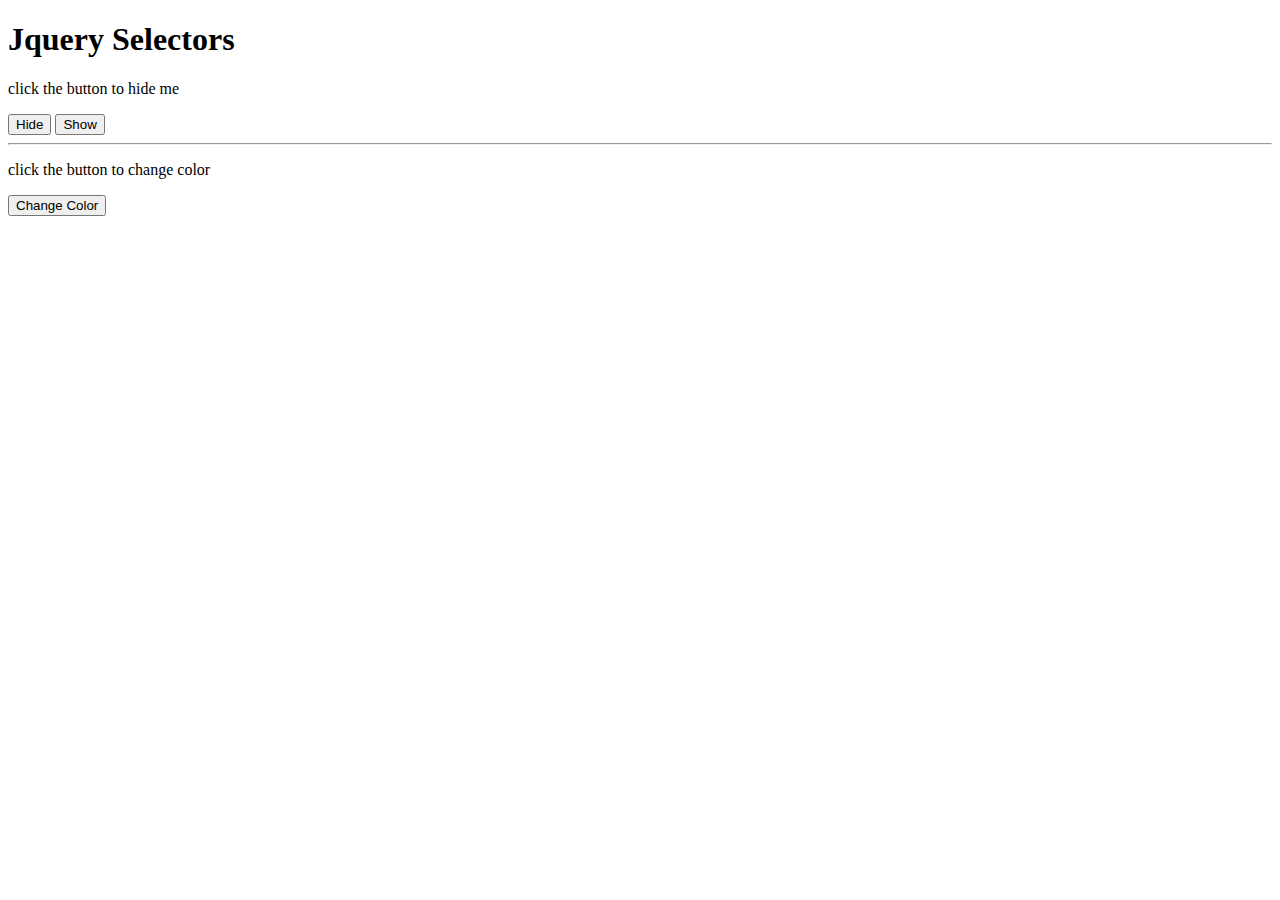
<file: 01-selector/index.html>
<!DOCTYPE html>
<html>
<head>
	<meta charset="utf-8">
	<meta http-equiv="X-UA-Compatible" content="IE=edge">
	<title></title>
	<link rel="stylesheet" href="">
</head>
<body>
	
	<h1 id="heading">Jquery Selectors</h1>

	<p class="p1">click the button to hide me</p>
	<button class="buttonHide">Hide</button>
	<button class="buttonShow">Show</button>

	<hr>
	<p id="p2">click the button to change color</p>
	<button id="buttonChange">Change Color</button>


	<!-- ===js file ======-->
	<script src="js/jquery-3.4.1.min.js" type="text/javascript"></script>
	<!-- <script src="js/main.js" type="text/javascript"></script> -->

	<script type="text/javascript">
		$(document).ready(function(){
			
			// class selector	
			$(".buttonHide").click(function(){
				$(".p1").hide();
			});
			$(".buttonShow").click(function(){
				$(".p1").show();
			});

			//id selector
			$("#buttonChange").click(function(){
				$("#p2").css('color','red');
			});

		});
	</script>
</body>
</html>
</file>
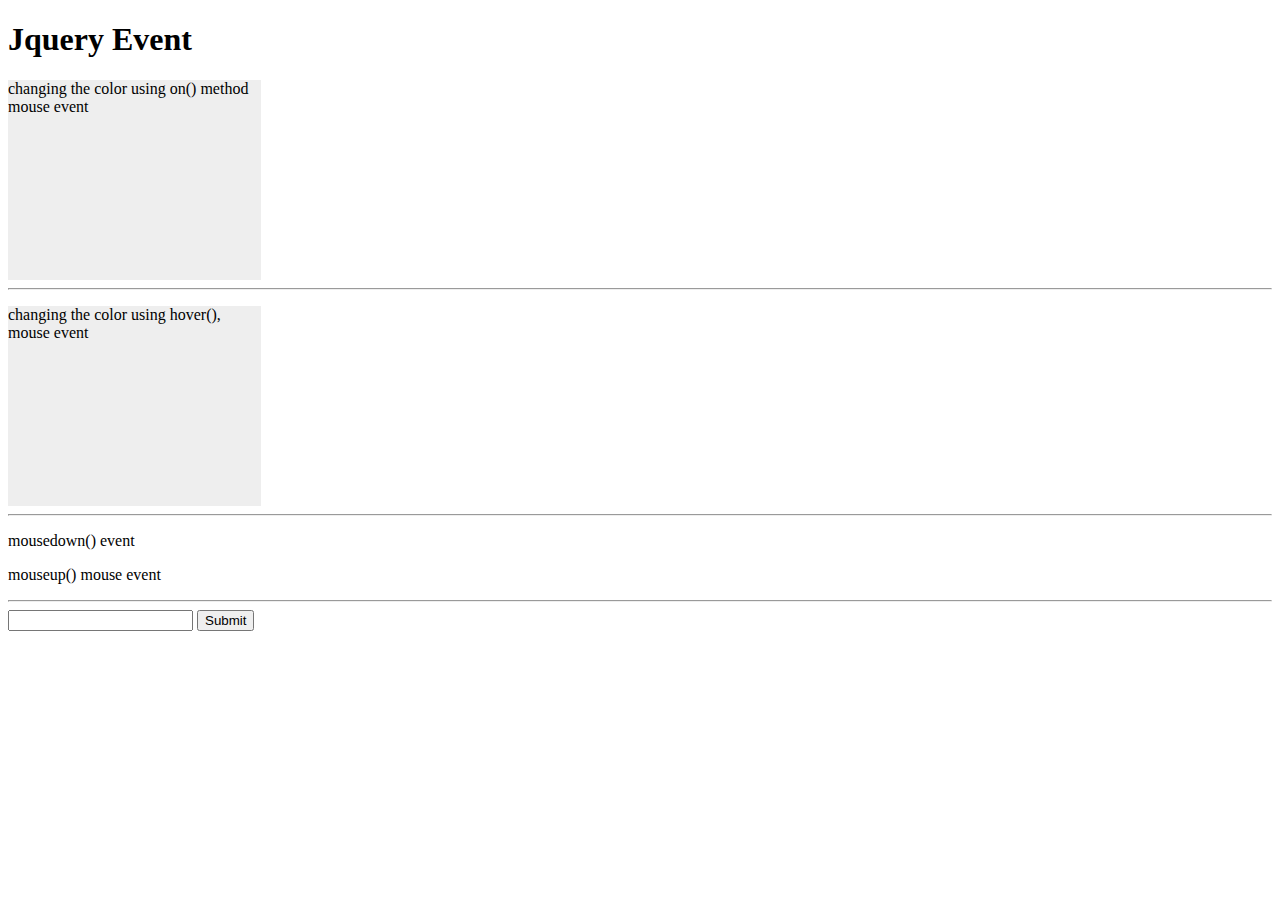
<file: 02-event/index.html>
<!DOCTYPE html>
<html>
<head>
	<meta charset="utf-8">
	<meta http-equiv="X-UA-Compatible" content="IE=edge">
	<title>Event</title>
	<link rel="stylesheet" href="style.css">
</head>
<body>
	
	<h1 id="heading">Jquery Event</h1>
	
	<div id="container1">
		<p >changing the color using on() method mouse event</p>
	</div>
	

	<hr>
	<div id="container2">
		<p >changing the color using hover(), mouse event</p>
	</div>

	<hr>
	<div>
		<p id="down" > mousedown() event</p>
		<p id="up" > mouseup() mouse event</p>
	</div>

	<hr>
	<div>
		<input class="myInput" type="text" name="name">

		<button type="submit">Submit</button>
	</div>	


	<!-- ===js file ======-->
	<script src="js/jquery-3.4.1.min.js" type="text/javascript"></script>
	<!-- <script src="js/main.js" type="text/javascript"></script> -->

	<script type="text/javascript">
		$(document).ready(function(){

			// on() method attaches one or more method
			$("#container1").on({
				mouseenter:function(){
					$(this).css('background','#00ff00');
				},
				mouseleave:function(){
					$(this).css('background','#ff0000');
				},
				click:function(){
					alert('clicked inside the container');
				}
			});

			//hover() method takes two function combination of mouseenter & mouseleave
			$("#container2").hover(function(){
				$(this).css('background','blue');
			},
			function(){
				$(this).css('background','yellow');
			});	

			//mousedown(),mouseup()
			$("#down").mousedown(function(){
				alert('mouse click is pressed inside div');
			});
			$("#up").mouseup(function(){
				alert('mouse click is released');
			});

			//form event
			$(".myInput").on({
				focus:function(){
					$(this).css({"border":"5px solid pink", "background":"yellow" });
				},
				blur:function(){
					$(this).css({"border":"1px solid #ddd", "background":"white"});
				}
			});

		});
	</script>
</body>
</html>
</file>
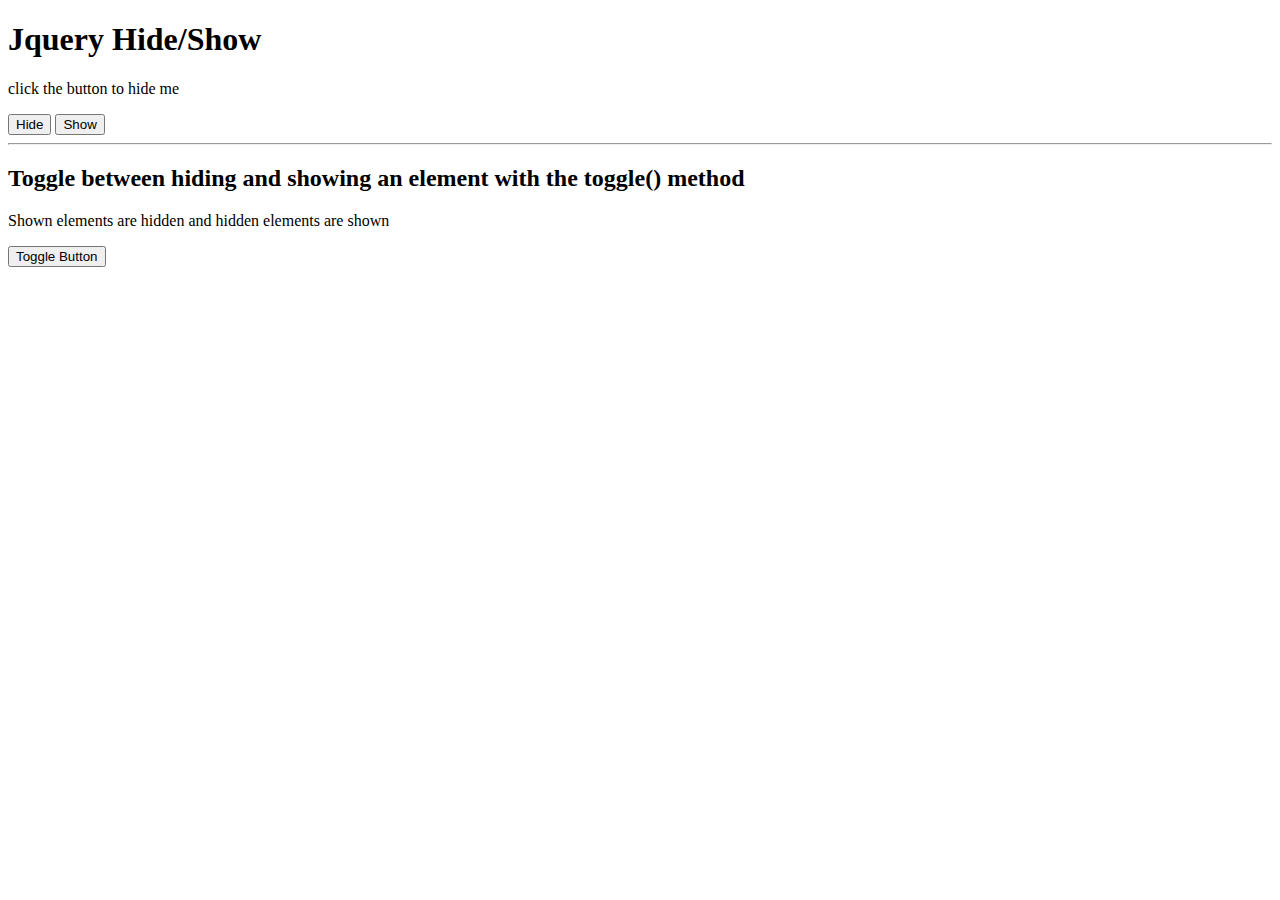
<file: 03-hide_show_toggle/index.html>
<!DOCTYPE html>
<html>
<head>
	<meta charset="utf-8">
	<meta http-equiv="X-UA-Compatible" content="IE=edge">
	<title>Toggle</title>
	<link rel="stylesheet" href="">
</head>
<body>
	
	<h1 id="heading">Jquery Hide/Show</h1>

	<p class="p1">click the button to hide me</p>
	<button class="buttonHide">Hide</button>
	<button class="buttonShow">Show</button>

	<hr>
	<h2> Toggle between hiding and showing an element with the toggle() method</h2>
	<p> Shown elements are hidden and hidden elements are shown</p>
	<button class="buttonToggle">Toggle Button</button>


	<!-- ===js file ======-->
	<script src="js/jquery-3.4.1.min.js" type="text/javascript"></script>
	<!-- <script src="js/main.js" type="text/javascript"></script> -->

	<script type="text/javascript">
		$(document).ready(function(){
			
			// hide/show with speed	
			$(".buttonHide").click(function(){
				$(".p1").hide(1000);
			});
			$(".buttonShow").click(function(){
				$(".p1").show(1000);
			});

			//toggle button
			$(".buttonToggle").click(function(){
				$("h2").toggle(1000);
				$("p").toggle(1000);
			});

		});
	</script>
</body>
</html>
</file>
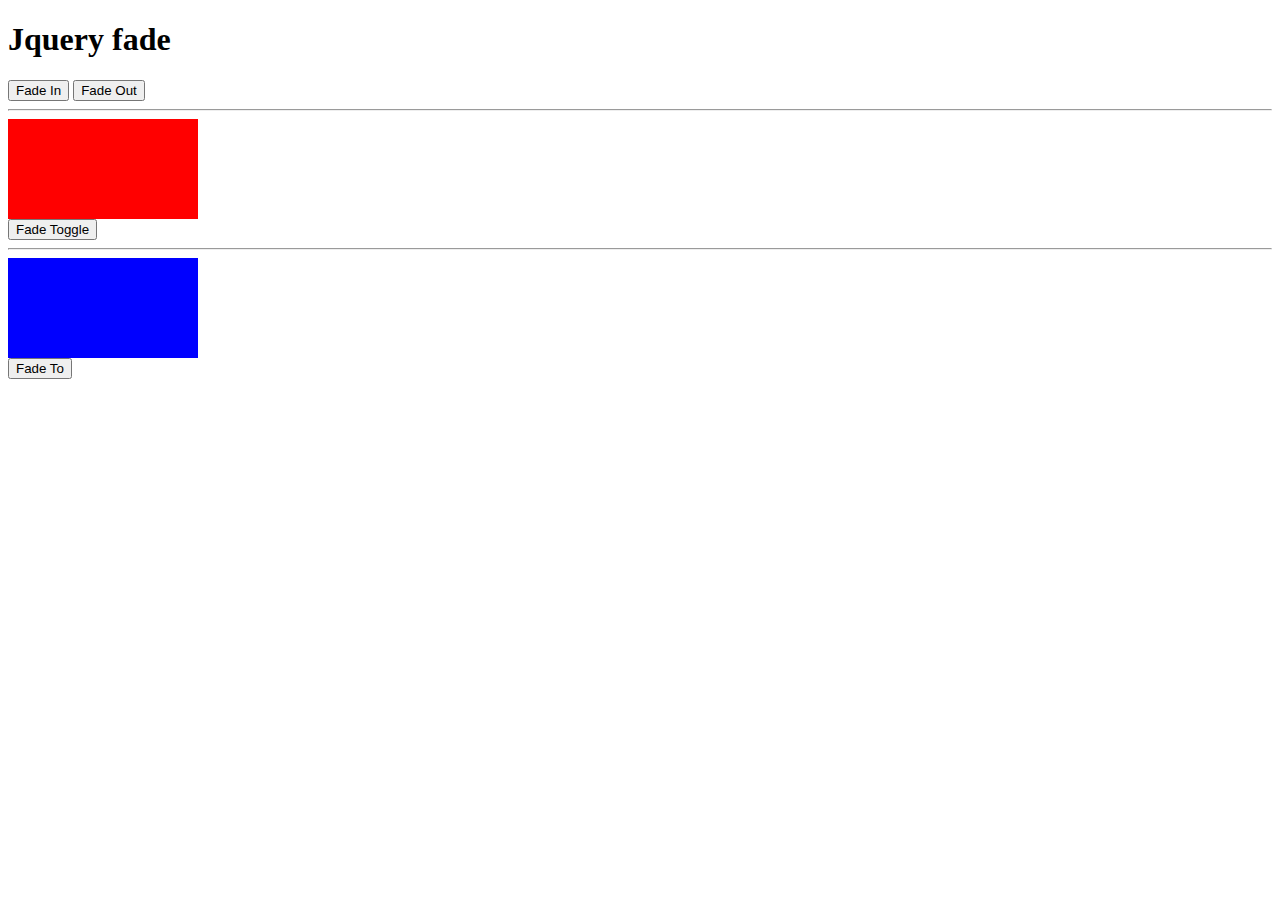
<file: 04-fade/index.html>
<!DOCTYPE html>
<html>
<head>
	<meta charset="utf-8">
	<meta http-equiv="X-UA-Compatible" content="IE=edge">
	<title>Fade</title>
	<link rel="stylesheet" href="style.css">
</head>
<body>
	
	<h1 id="heading">Jquery fade</h1>

	<div id="box1"></div>
	<button id="buttonFadeIn" type="button">Fade In</button>
	<button id="buttonFadeOut" type="button">Fade Out</button>

	<hr>
	<div id="box2"></div>
	<button id="buttonFadeToggle" type="button">Fade Toggle</button>

	<hr>
	<div id="box3"></div>
	<button id="buttonFadeTo" type="button">Fade To</button>
	

	<!-- ===js file ======-->
	<script src="js/jquery-3.4.1.min.js" type="text/javascript"></script>
	<!-- <script src="js/main.js" type="text/javascript"></script> -->

	<script type="text/javascript">
		$(document).ready(function(){
			
			// hide/show with speed	
			$("#buttonFadeIn").click(function(){
				$("#box1").fadeIn(1000);
			});
			$("#buttonFadeOut").click(function(){
				$("#box1").fadeOut(1000);
			});

			//fade toggle is fadeIn and out together
			$("#buttonFadeToggle").click(function(){
				$("#box2").fadeToggle(2000);
			});

			//fadeTo reduce opacity between 0 to 1. we can also pass a function parameter
			$("#buttonFadeTo").click(function(){
				$("#box3").fadeTo(2000,0.25,function(){
					//after reduce opacity take some action
					$(this).text('box opacity is low !!');
				});
			});
		});
	</script>
</body>
</html>
</file>
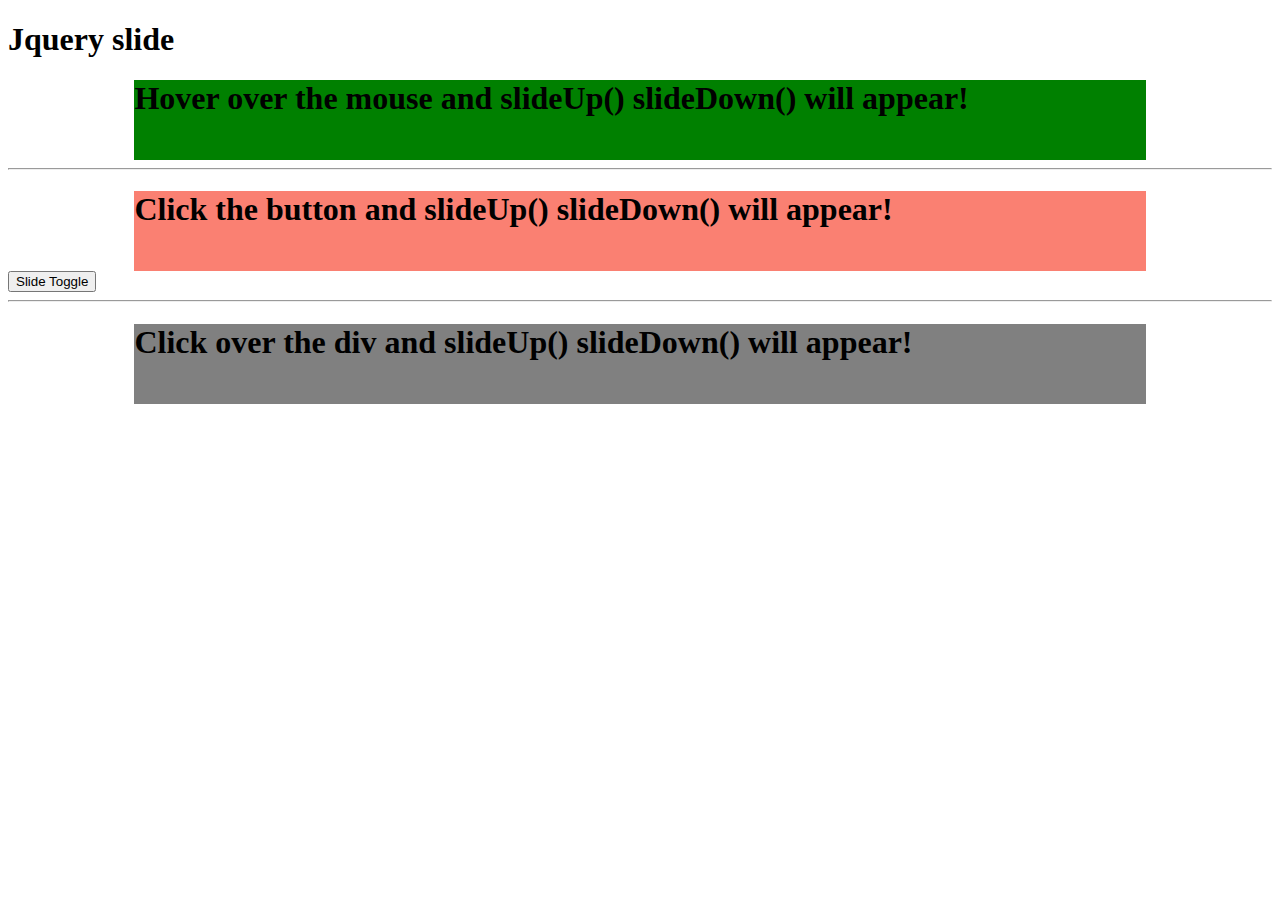
<file: 05-slide/index.html>
<!DOCTYPE html>
<html>
<head>
	<meta charset="utf-8">
	<meta http-equiv="X-UA-Compatible" content="IE=edge">
	<title>Slide</title>
	<link rel="stylesheet" href="style.css">
</head>
<body>
	
	<h1 id="heading">Jquery slide</h1>

	<div id="box1">
		<h1>Hover over the mouse and slideUp() slideDown() will appear!</h1>
	</div>

	<hr>
	<div id="box2">
		<h1>Click the button and slideUp() slideDown() will appear!</h1>
	</div>
	<button id="buttonSlideToggle">Slide Toggle</button>

	<hr>
	<div id="box3">
		<h1>Click over the div and slideUp() slideDown() will appear!</h1>
	</div>


	<!-- ===js file ======-->
	<script src="js/jquery-3.4.1.min.js" type="text/javascript"></script>
	<!-- <script src="js/main.js" type="text/javascript"></script> -->

	<script type="text/javascript">
		$(document).ready(function(){
			
			//first hover In,then out
			$("#box1").hover(function(){
				//slideUp the entire div when hover In
				$(this).slideUp(2000);
			},function(){
				//slideDown the entire div when hover out
				$(this).slideDown(2000);
			});


			//click event
			$("#buttonSlideToggle").click(function(){
				$("#box2").slideToggle(2500);
			});


			//slideToggle without button clicking
			$("#box3").click(function(){
				$(this).slideToggle(2500);
			});
		});
	</script>
</body>
</html>
</file>
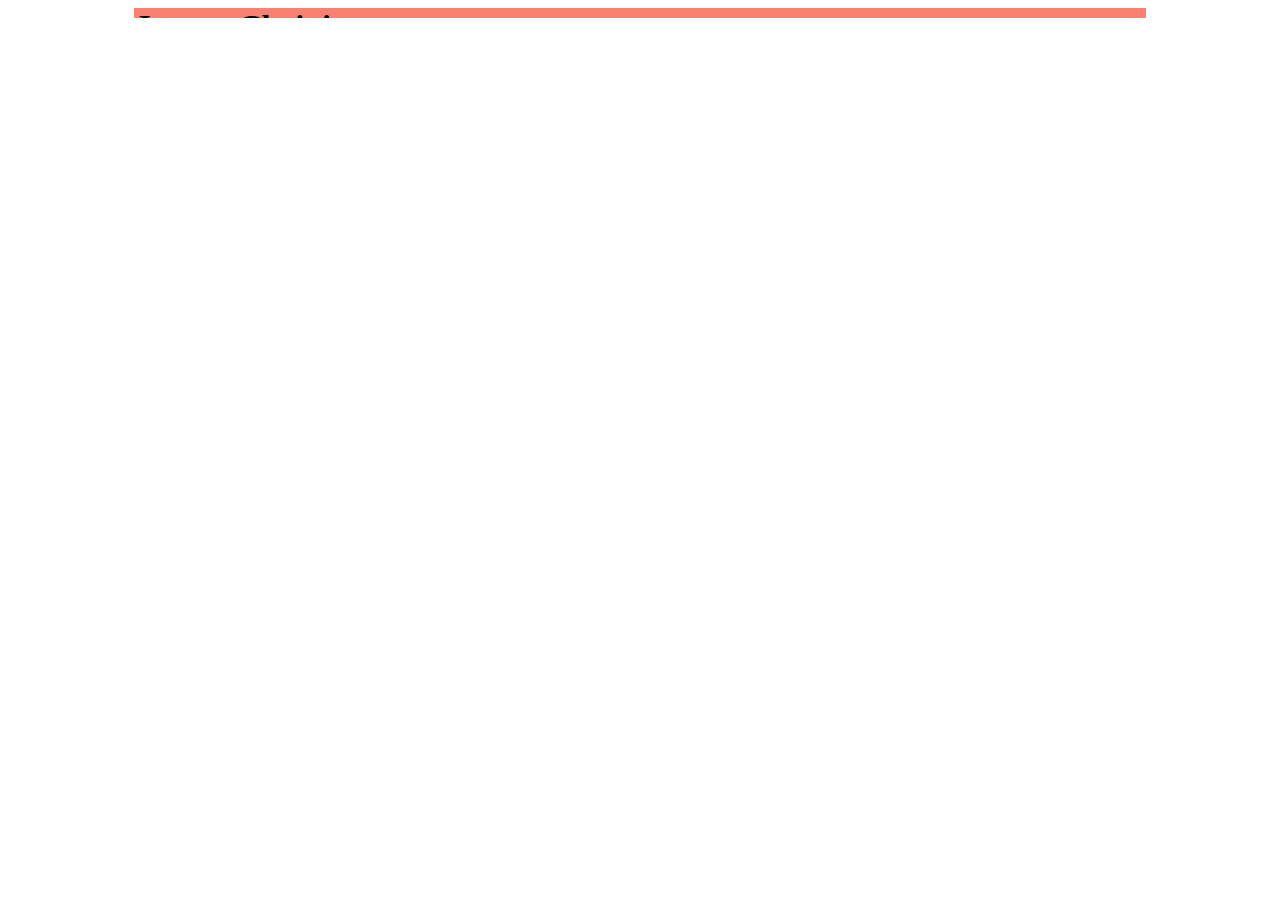
<file: 06-chaining/index.html>
<!DOCTYPE html>
<html>
<head>
	<meta charset="utf-8">
	<meta http-equiv="X-UA-Compatible" content="IE=edge">
	<title>Chaining</title>
	<link rel="stylesheet" href="style.css">
</head>
<body>
	
	<h1 id="heading"></h1>


	<!-- ===js file ======-->
	<script src="js/jquery-3.4.1.min.js" type="text/javascript"></script>
	<!-- <script src="js/main.js" type="text/javascript"></script> -->

	<script type="text/javascript">
		$(document).ready(function(){
			
			//adding multiple methods together
			$("#heading").text('Jquery Chaining').slideDown(2500).fadeOut(1000);

		});
	</script>
</body>
</html>
</file>
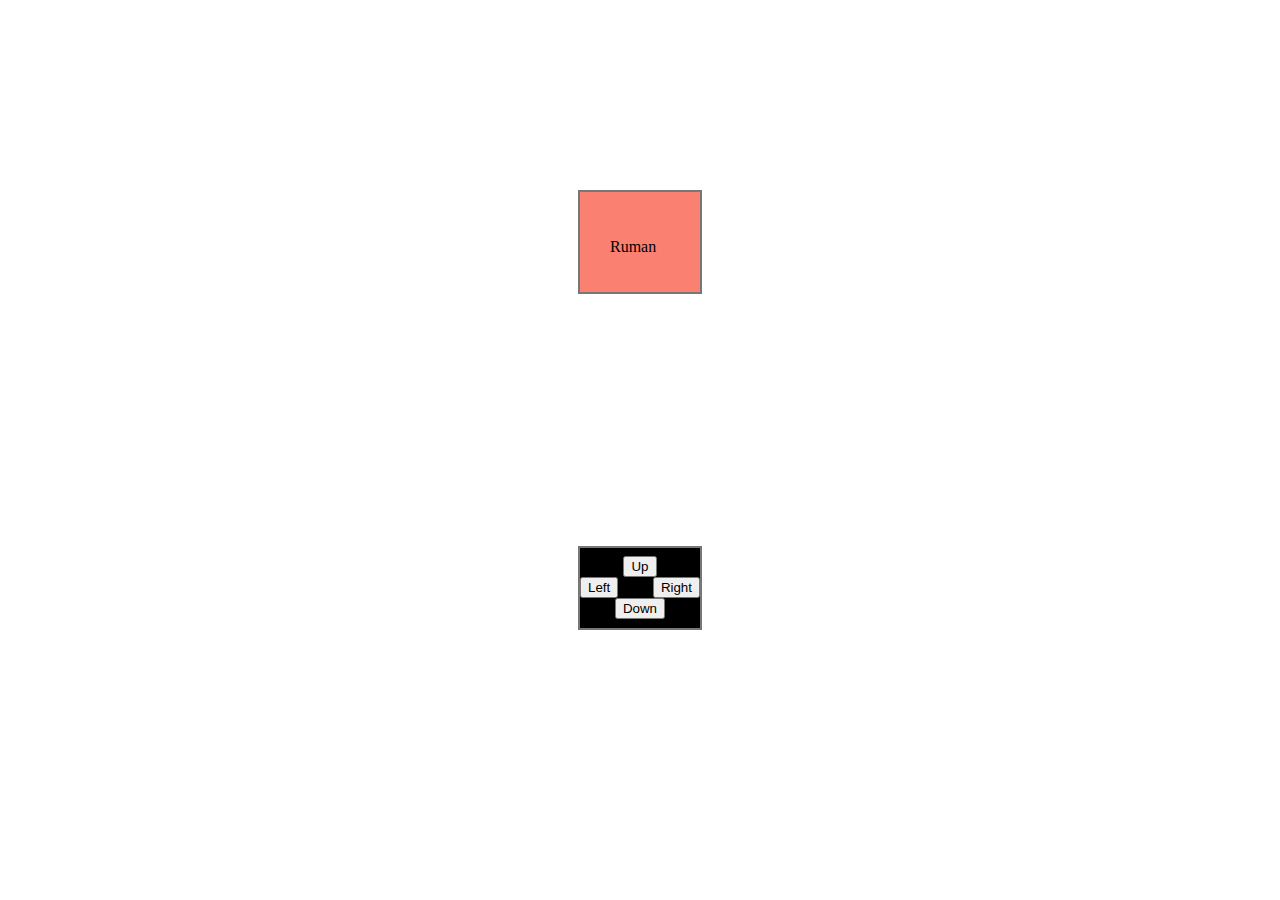
<file: 07-animate/index.html>
<!DOCTYPE html>
<html>
<head>
	<meta charset="utf-8">
	<meta http-equiv="X-UA-Compatible" content="IE=edge">
	<title>Chaining</title>
	<link rel="stylesheet" href="style.css">
</head>
<body>
	
	<div class="box">
		<p>Ruman</p>
	</div>

	<div class="navArrows">
		<button id="up">Up</button>
		<button id="left">Left</button>
		<button id="right">Right</button>
		<button id="down">Down</button>
	</div>


	<!-- ===js file ======-->
	<script src="js/jquery-3.4.1.min.js" type="text/javascript"></script>
	<!-- <script src="js/main.js" type="text/javascript"></script> -->

	<script type="text/javascript">
		$(document).ready(function(){
			
			//animate basic structure
			// $(".box").animate({}, function(){});
			
			$("#up").click(function(){
				
				$(".box").animate({
					top:"-=40px",
					opacity:"+=0.1"
				}, function(){
					//take action when animation is complete
				});

			}); //end up

			$("#down").click(function(){
				
				$(".box").animate({
					top:"+=40px",
					opacity:"-=0.1"
				}, function(){
					//take action when animation is complete
				});

			}); //end down


			$("#left").click(function(){
				
				$(".box").animate({
					left:"-=40px",
					fontSize:"+=2px"
				}, function(){
					//take action when animation is complete
				});

			}); //end up	

			$("#right").click(function(){
				
				$(".box").animate({
					left:"+=40px",
					fontSize:"-=2px"
				}, function(){
					//take action when animation is complete
				});

			}); //end up									

		});
	</script>
</body>
</html>
</file>
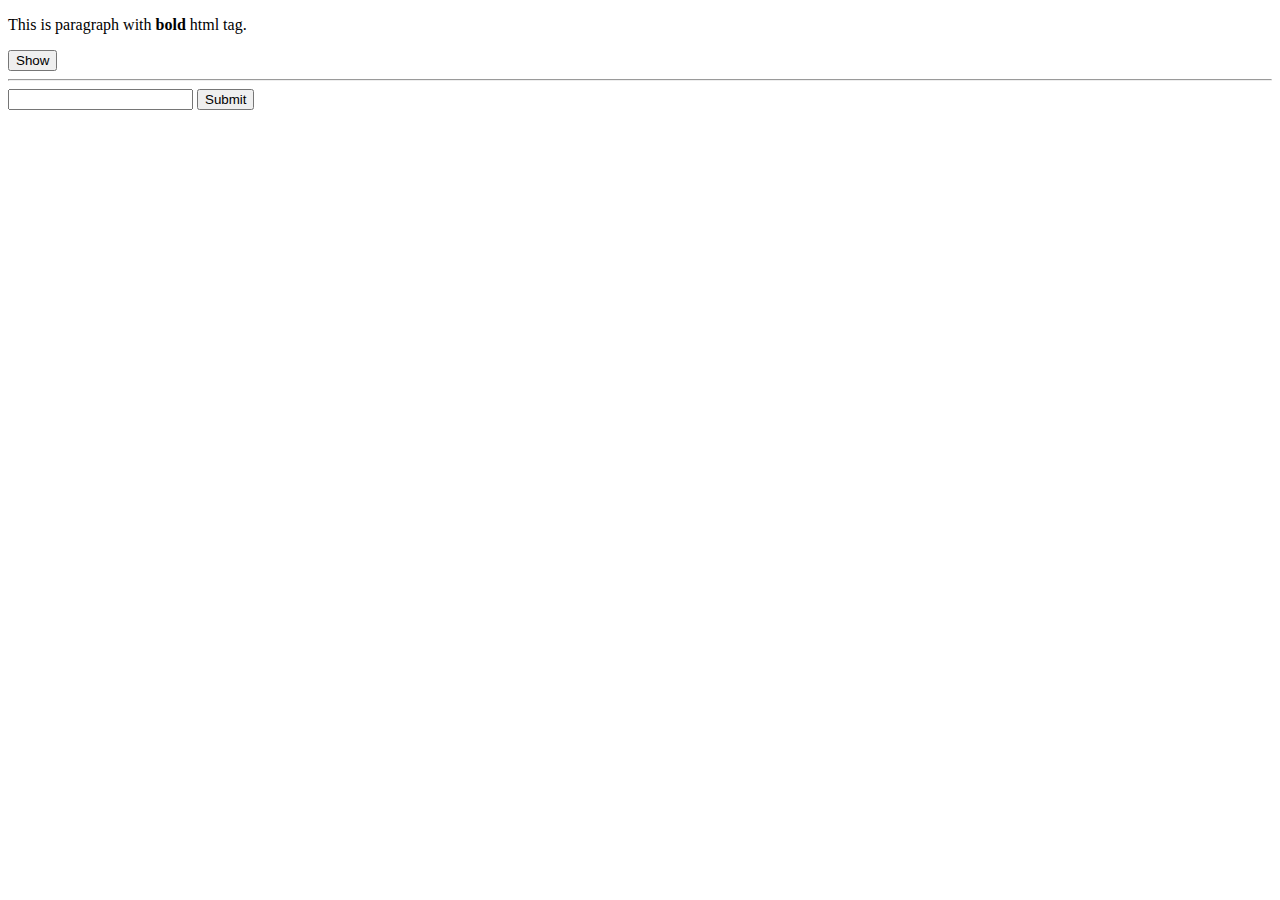
<file: 08-get/index.html>
<!DOCTYPE html>
<html>
<head>
	<meta charset="utf-8">
	<meta http-equiv="X-UA-Compatible" content="IE=edge">
	<title>GET</title>
	<link rel="stylesheet" href="style.css">
</head>
<body>
	
	<p id="p1">This is paragraph with <b>bold</b> html tag. </p>
	<button id="buttonShow">Show</button>

	<hr>
	<input type="text" name="name" id="input">
	<button id="buttonSubmit">Submit</button>

	<h1 id="heading1"></h1>


	<!-- ===js file ======-->
	<script src="js/jquery-3.4.1.min.js" type="text/javascript"></script>
	<!-- <script src="js/main.js" type="text/javascript"></script> -->

	<script type="text/javascript">
		$(document).ready(function(){
			
			//text() only displays text, html() displays with html tag
			$("#buttonShow").click(function(){
				alert($("#p1").text());
				alert($("#p1").html()); //
			});

			//get input value
			$("#buttonSubmit").on('click',function(){
				var value = $("#input").val();
				$("#heading1").text(value); //display as text
			});

		});
	</script>
</body>
</html>
</file>
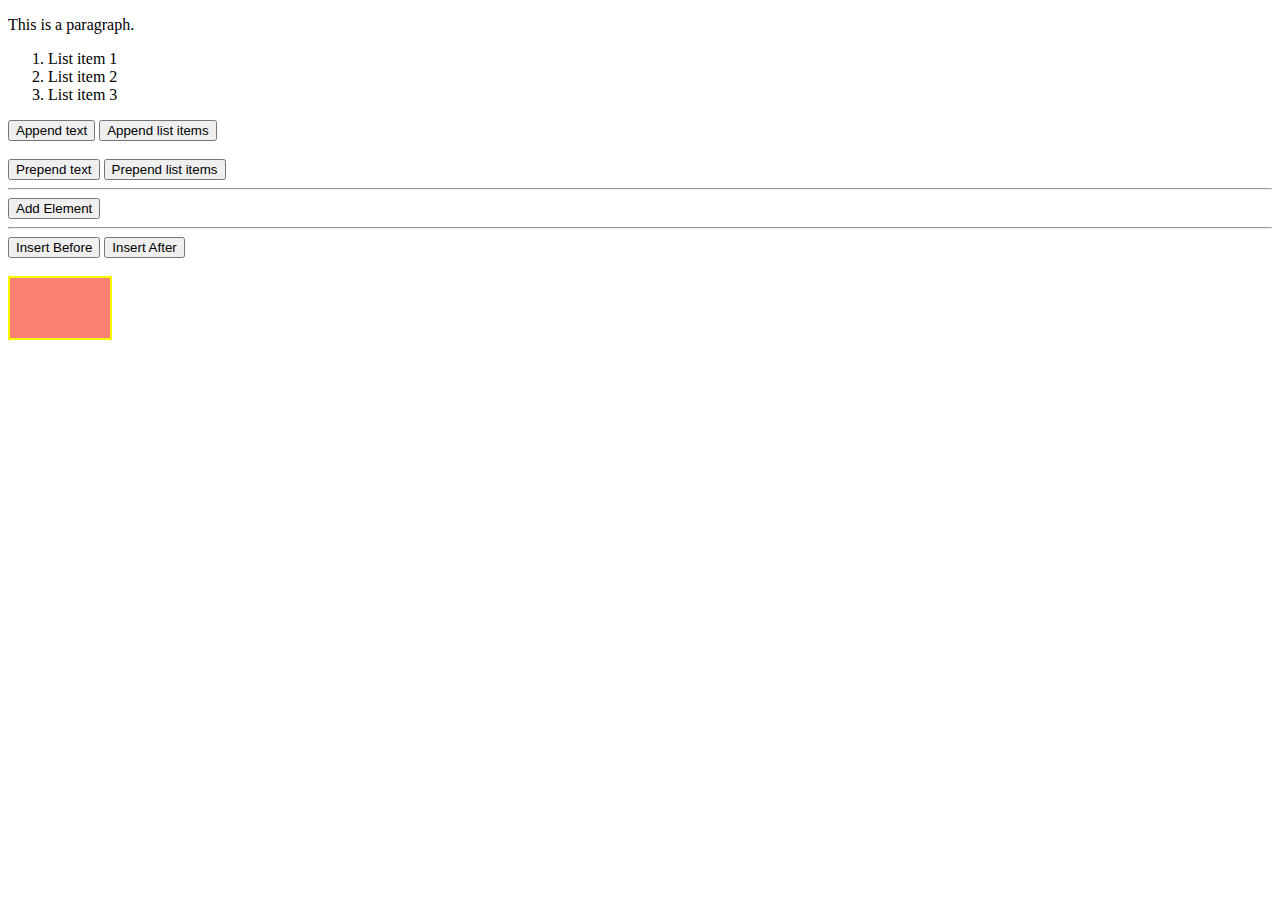
<file: 09-add/index.html>
<!DOCTYPE html>
<html>
<head>
	<meta charset="utf-8">
	<meta http-equiv="X-UA-Compatible" content="IE=edge">
	<title>Add</title>
	<link rel="stylesheet" href="style.css">
</head>
<body>
	
	<p>This is a paragraph.</p>

	<ol id="myList">
	  <li>List item 1</li>
	  <li>List item 2</li>
	  <li>List item 3</li>
	</ol>

	<button id="btn1">Append text</button>
	<button id="btn2">Append list items</button>

	<br><br>
	<button id="btn3"> Prepend text</button>
	<button id="btn4">Prepend list items</button>

	<hr>
	<button onclick="appendText()">Add Element</button>	
	<div id="myDiv"> </div>

	<hr>
	<button id="btn5"> Insert Before </button>
	<button id="btn6"> Insert After </button>
	<br><br>
	<div id="divBox"> </div>

	<!-- ===js file ======-->
	<script src="js/jquery-3.4.1.min.js" type="text/javascript"></script>
	<!-- <script src="js/main.js" type="text/javascript"></script> -->

	<script type="text/javascript">
		$(document).ready(function(){
			
			//append text/html
			$("#btn1").on('click',function(){
				$("p").append("<b> Appended Text </b>");
			});

			$("#btn2").on('click',function(){
				$("#myList").append("<li>Appended List</li>");
			});

			//prepend text/html
			$("#btn3").on('click',function(){
				$("p").prepend("<b> Prepend Text. </b>")
			});

			$("#btn4").on('click',function(){
				$("#myList").prepend("<li> Prepend List </li>");
			});

			//insert before,after
			$("#btn5").on('click',function(){
				$("#divBox").before("<b>Inserted Before</b>");
			});

			$("#btn6").on('click',function(){
				$("#divBox").after("<i>Inserted after</i>");
			});

		});

		//append sevaral text
		function appendText(){
			var text1 = "<h1> Heading </h1>"; //text with html

			var text2 = $("<p> </p>").text("small paragraph"); //text with jquery

			var text3 = document.createElement("h3");
			text3.innerHTML = "Another heading Tag"; //text with DOM

			$("#myDiv").append(text1,text2,text3); //append new elements
		}

	</script>
</body>
</html>
</file>
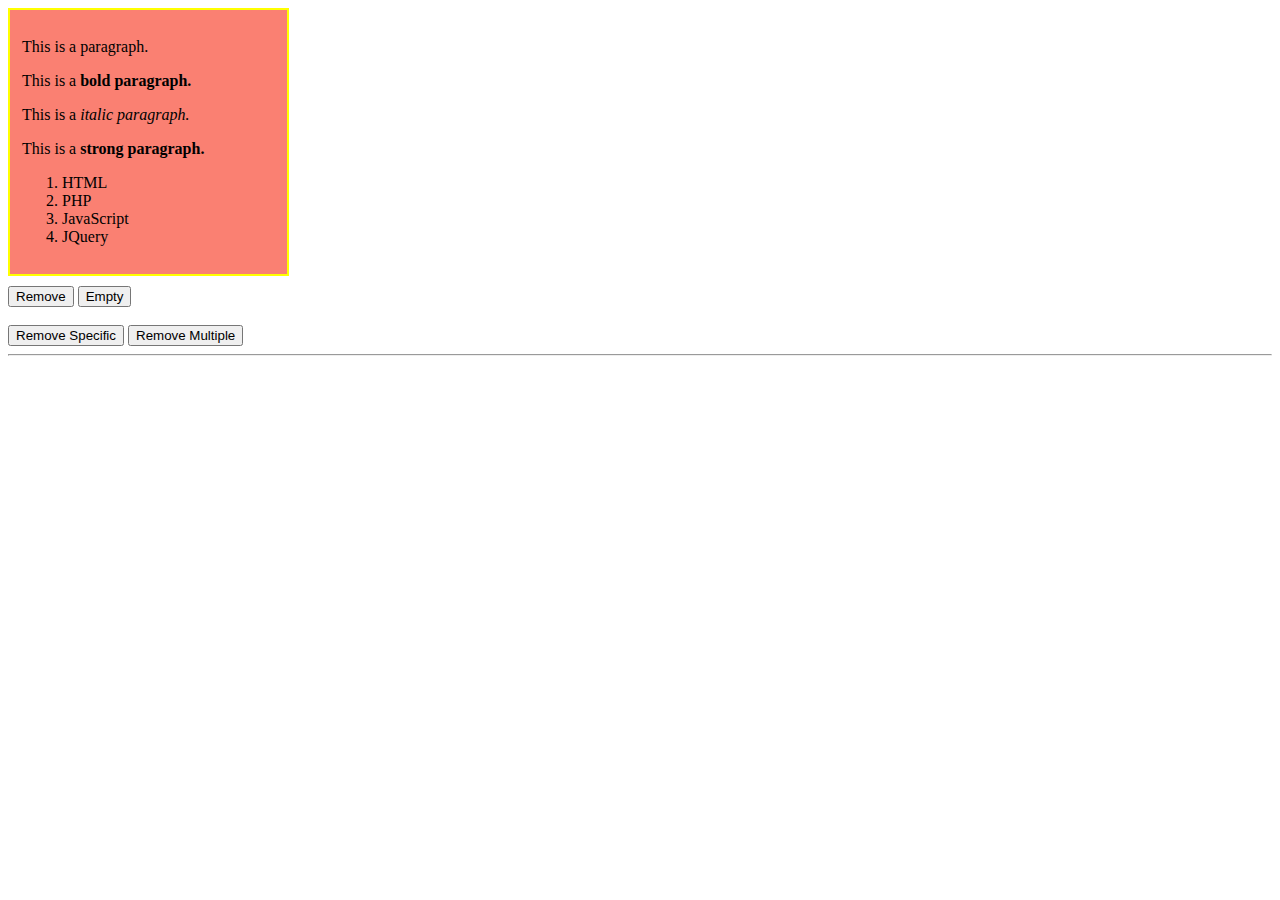
<file: 10-remove/index.html>
<!DOCTYPE html>
<html>
<head>
	<meta charset="utf-8">
	<meta http-equiv="X-UA-Compatible" content="IE=edge">
	<title>Remove</title>
	<link rel="stylesheet" href="style.css">
</head>
<body>

	<div id="box">

		<p>This is a paragraph.</p>
		<p class="demo">This is a <b> bold paragraph.</b> </p>
		<p class="test">This is a <i> italic paragraph.</i></p>
		<p class="strong">This is a <strong> strong paragraph.</strong></p>


		<ol id="myList">
		  <li class="html">HTML</li>
		  <li class="php">PHP</li>
		  <li class="js">JavaScript</li>
		  <li class="jq">JQuery</li>
		</ol>

	</div>

	<button id="btn1">Remove</button>
	<button id="btn2">Empty</button>
	<br><br>
	<button id="btn3">Remove Specific</button>
	<button id="btn4">Remove Multiple</button>

	<hr>


	<!-- ===js file ======-->
	<script src="js/jquery-3.4.1.min.js" type="text/javascript"></script>
	<!-- <script src="js/main.js" type="text/javascript"></script> -->

	<script type="text/javascript">
		$(document).ready(function(){
			
			//remove(), remove the entire selected items
			$("#btn1").on('click',function(){
				$("#box").remove();
			});

			//empty(), remove the elements only
			$("#btn2").on('click',function(){
				$("#box").empty();
			});

			//=======remove by filtering items
			$("#btn3").on('click',function(){
				$("li").remove(".js"); //remove where class=js
			});

			$("#btn4").on('click',function(){
				$("p").remove(".demo, .test, .strong");
			});


		}); //ready function


	</script>
</body>
</html>
</file>
<file: 02-event/style.css>
#container1,#container2,#container3{
	width: 20%;
	height: 200px;
	background: #eee;
}
</file>
<file: 04-fade/style.css>
#box1{
	width: 15%;
	height: 100px;
	background: green;
	display: none;
}
#box2{
	width: 15%;
	height: 100px;
	background: red;
	
}
#box3{
	width: 15%;
	height: 100px;
	background: blue;
	
}
</file>
<file: 05-slide/style.css>
#box1{
	width: 80%;
	height: 80px;
	background: green;
	margin: auto;
}
#box2{
	width: 80%;
	height: 80px;
	background: salmon;
	margin: auto;
}
#box3{
	width: 80%;
	height: 80px;
	background: gray;
	margin: auto;
}
</file>
<file: 06-chaining/style.css>
#heading{
	display: none;
	background: salmon;
	height: 60px;
	width: 80%;
	margin: auto;
}
</file>
<file: 07-animate/style.css>
.box{
	width: 120px;
	height: 100px;
	margin: 15% auto;
	border: 2px solid #777;
	background: salmon;
/*position relative so that it can move*/
	position: relative; 
}

.box p{
	padding: 25%;
}

.navArrows{
	width: 120px;
	height: 80px;
	margin: 20% auto;
	border: 2px solid #777;
	background: black;
}
.navArrows #up{
	display: block;
	margin: auto;
	margin-top: 8px;
}
.navArrows #left{
	display: inline-block;
	float: left;
}
.navArrows #right{
	float: right;
}
.navArrows #down{
	display: block;
	margin: auto;
}
</file>
<file: 08-get/style.css>
.box{
	width: 120px;
	height: 100px;
	margin: 15% auto;
	border: 2px solid #777;
	background: salmon;
/*position relative so that it can move*/
	position: relative; 
}

.box p{
	padding: 25%;
}

.navArrows{
	width: 120px;
	height: 80px;
	margin: 20% auto;
	border: 2px solid #777;
	background: black;
}
.navArrows #up{
	display: block;
	margin: auto;
	margin-top: 8px;
}
.navArrows #left{
	display: inline-block;
	float: left;
}
.navArrows #right{
	float: right;
}
.navArrows #down{
	display: block;
	margin: auto;
}
</file>
<file: 09-add/style.css>
#divBox{
	width: 100px;
	height: 60px;
	border: 2px solid yellow;
	background: salmon;
}
</file>
<file: 10-remove/style.css>
#box{
	width: 20%;
	height: auto;
	border: 2px solid yellow;
	background: salmon;
	padding: 12px;
	margin-bottom: 10px;
}
</file>
